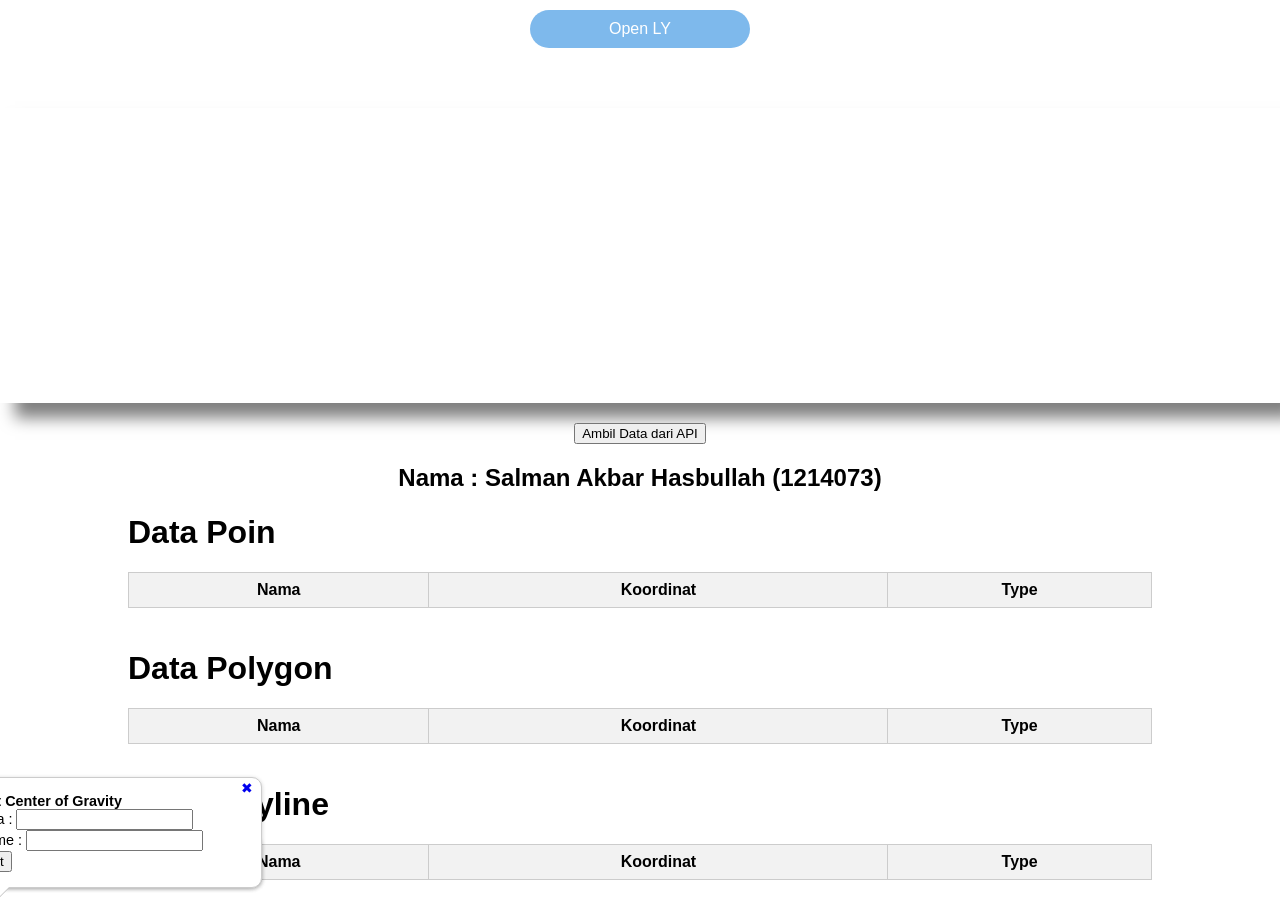
<file: SIG/index.html>
<!DOCTYPE html>
<html lang="en">
<head>
    <meta charset="UTF-8">
    <meta name="viewport" content="width=device-width, initial-scale=1.0">
    <title>Map with OpenLayers</title>
    <link rel="stylesheet" href="https://openlayers.org/en/v4.6.5/css/ol.css" type="text/css">
    <link rel="stylesheet" href="style.css">
    <link rel="stylesheet" href="../css/style.css">
</head>
<body>
    <style>
        .Stylenya{
          padding: 10px;
          margin: 10px;
          border: 1px solid black;
          border: transparent;
          width: 200px;
          background-color: rgb(126, 185, 236);
          color: white;
          border-radius: 30px;
          text-align: center;
        }
        .Stylenya:hover{
          padding: 10px;
          margin: 10px;
          border: 1px solid black;
          border: transparent;
          width: 200px;
          background-color: rgb(255, 138, 20);
          color: white;
          border-radius: 30px;
          text-align: center;
          box-shadow: 5px 5px 5px 0 rgba(0, 0, 0, 0.5);
        }
        .Stylenya a{
          color: white;
          text-decoration: none;
        }
      </style>
      
      <div class="Stylenya">
        <a href="../index.html">Open LY</a>
      </div>
   
    <div id="hasil"></div>
    <div id="map" class="map"></div>
    <input type="hidden" id="idmarker" name="idmarker" value="">
    
    <div id="popupinfo" class="ol-popup">
        <b id="popupinfo-title"></b>
        <div id="popupinfo-content"></div>
        <div id="popupinfo-delete">
            <input type="hidden" id="idmarker" name="idmarker" value="">
            <button id="hapusbutton" type="button">Hapus</button><button id="hitungcogbutton" type="button">Hitung COG</button><br>
        </div>
        
    </div>

    <div id="popup" class="ol-popup">
        <b id="popup-title">Input Center of Gravity</b><a href="#" id="popup-closer" class="ol-popup-closer"></a>
        <div id="popup-content"></div>
        <div id="popup-input">
            Nama : <input type="text" id="name" name="name" required><br>
            Volume : <input type="text" id="volume" name="volume" required><br>
            <input type="hidden" id="long" name="long" value="">
            <input type="hidden" id="lat" name="lat" value="">
            <button id="insertmarkerbutton" type="button">Input</button><br>
        </div>
    </div>
    <button id="ambilData">Ambil Data dari API</button>
    <div id="info-table">
        <div class="point-table">
                <h2>
                    Nama    : Salman Akbar Hasbullah (1214073)
                    
                </h2>
            <h1>Data Poin</h1>
            <table id="pointTable" border="1">
                <thead>
                    <tr>
                        <th>Nama</th>
                        <th>Koordinat</th>
                        <th>Type</th>
                    </tr>
                </thead>
                <tbody></tbody>
            </table>
        </div>
        
        <div class="polygon-table">
            <h1>Data Polygon</h1>
            <table id="polygonTable" border="1">
                <thead>
                    <tr>
                        <th>Nama</th>
                        <th>Koordinat</th>
                        <th>Type</th>
                    </tr>
                </thead>
                <tbody></tbody>
            </table>
        </div>
        
        <div class="polyline-table">
            <h1>Data Polyline</h1>
            <table id="polylineTable" border="1">
                <thead>
                    <tr>
                        <th>Nama</th>
                        <th>Koordinat</th>
                        <th>Type</th>
                    </tr>
                </thead>
                <tbody></tbody>
            </table>
        </div>
    </div>
    <script src="https://openlayers.org/en/v4.6.5/build/ol.js"></script>
    <script type="module" src="../SIG/script.js"></script>
    <script type="module" src="../SIG/panggildongs.js"></script>
    <script type="module" src="../SIG/app.js"></script>

</body>
</html>
</file>
<file: SIG/style.css>
body {
    display: flex;
    flex-direction: column;
    align-items: center;
    font-family: Arial, sans-serif;
}

.map {
    width: 100%;
    height: 400px;
    margin-bottom: 20px;
}

#info-table {
    max-width: 1600px;
    width: 100%;
}

#info-table h2 {
    text-align: center;
}

#info-table table {
    width: 100%;
    border-collapse: collapse;
    border: 1px solid #ccc;
}

#info-table th, #info-table td {
    border: 1px solid #ccc;
    padding: 8px;
    text-align: center;
}

#info-table th {
    background-color: #f2f2f2;
}

#info-table td {
    font-size: 14px;
}

#info-table tr:nth-child(even) {
    background-color: #f9f9f9;
}

#info-table tr:hover {
    background-color: #e6e6e6;
}
.nama {
    text-align: left;
}
</file>
<file: css/style.css>
@import "https://cdn.skypack.dev/ol/ol.css";

html,
body {
  margin: 0;
  height: 100%;
}

#map {
  margin: 50px 150px;
  height: 450px;
  margin-bottom: 20px;
  box-shadow: 15px 15px 15px rgba(0, 0, 0, 0.5);
}

.ol-popup {
  position: absolute;
  background-color: white;
  box-shadow: 0 1px 4px rgba(0,0,0,0.2);
  padding: 15px;
  border-radius: 10px;
  font: 0.9em sans-serif;
  border: 1px solid #cccccc;
  bottom: 12px;
  left: -50px;
  min-width: 280px;
}
.ol-popup:after, .ol-popup:before {
  top: 100%;
  border: solid transparent;
  content: " ";
  height: 0;
  width: 0;
  position: absolute;
  pointer-events: none;
}
.ol-popup:after {
  border-top-color: white;
  border-width: 10px;
  left: 48px;
  margin-left: -10px;
}
.ol-popup:before {
  border-top-color: #cccccc;
  border-width: 11px;
  left: 48px;
  margin-left: -11px;
}
.ol-popup-closer {
  text-decoration: none;
  position: absolute;
  top: 2px;
  right: 8px;
}
.ol-popup-closer:after {
  content: "✖";
}


#info-table {
  display: flex;
  flex-direction: column;
  align-items: center;
  justify-content: left;
}

.point-table,
.polygon-table,
.polyline-table {
  width: 80%;
  margin-bottom: 20px;
  text-align: left;
  display: block; /* Mengubah elemen tabel menjadi blok */
}

table {
  width: 100%;
}

th, td {
  padding: 10px;
}

/* Style lainnya sesuai kebutuhan Anda */
</file>
